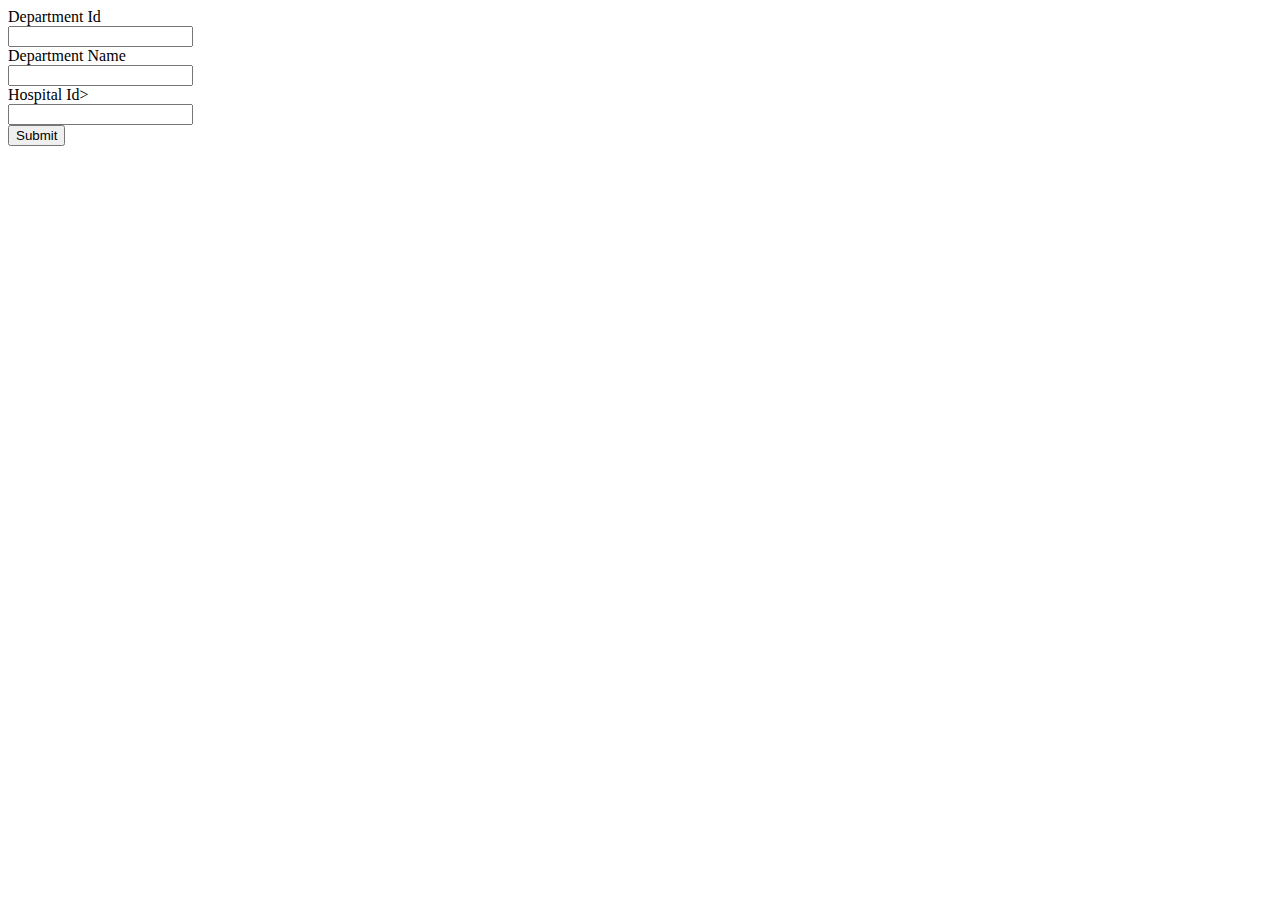
<file: adds/adddepartment.html>
<!DOCTYPE html>
<html lang = "en">
<head>
    <meta charset = "UTF-8">
    <meta http-equiv = "X-UA-Compatible" content = "IE=edge">
    <meta name = "viewport" content = "width=device-width, initial-scale=1">
    <title>Add Department</title>
    <link rel = "icon" href = "img/logo.png" type = "image/x-icon">
</head>

    <body>
        <form action ="../php/dep.php" method="post">
        <label>Department Id</label><br>
        <input type="text" name="DepId"><br>
        <label>Department Name</label><br>
        <input type="text" name="DepName"><br>
        <label>Hospital Id><br>
        <input type="text" name="HId"><br>



            <input type = "submit" class ="button">

        </form>

    </body>

</html>
</file>
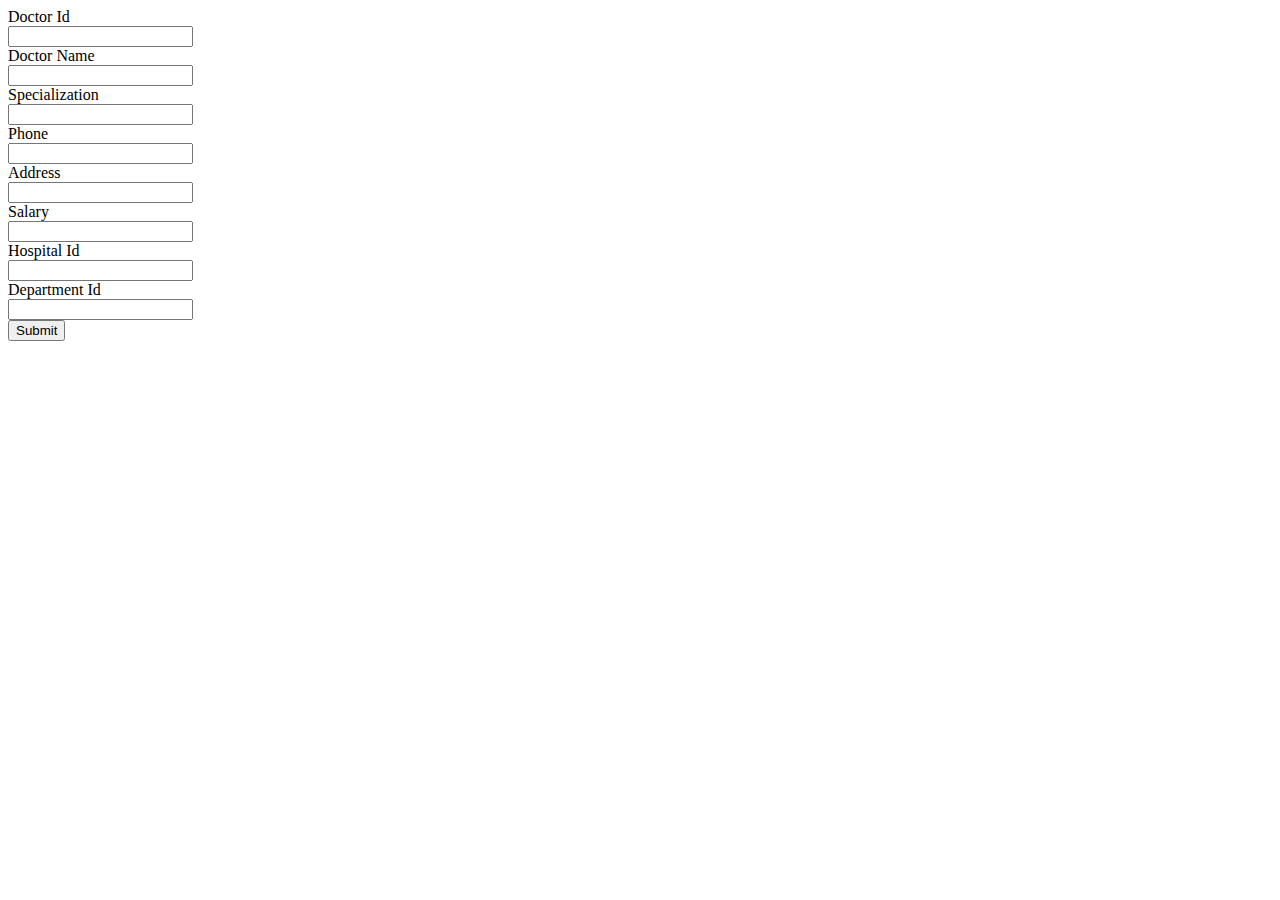
<file: adds/adddoctor.html>
<!DOCTYPE html>
<html lang="en">
  <head>
    <meta charset="UTF-8" />
    <meta http-equiv="X-UA-Compatible" content="IE=edge" />
    <meta name="viewport" content="width=device-width, initial-scale=1" />
    <title>Add Bill</title>
    <link rel="icon" href="img/logo.png" type="image/x-icon" />
  </head>

  <body>
    <form action="../php/doc.php" method="post">
      <label>Doctor Id</label><br />
      <input type="text" name="DId" /><br />
      <label>Doctor Name</label><br />
      <input type="text" name="DName" /><br />
      <label>Specialization</label><br />
      <input type="text" name="Specialization" /><br />
      <label>Phone</label><br />
      <input type="text" name="DPhone" /><br />
      <label>Address</label><br />
      <input type="text" name="DAddress" /><br />
      <label>Salary</label><br />
      <input type="text" name="DSalary" /><br />
      <label>Hospital Id</label><br />
      <input type="text" name="HId" /><br />
      <label>Department Id</label><br />
      <input type="text" name="DepId" /><br />

      <input type="submit" class="button" />
    </form>
  </body>
</html>
</file>
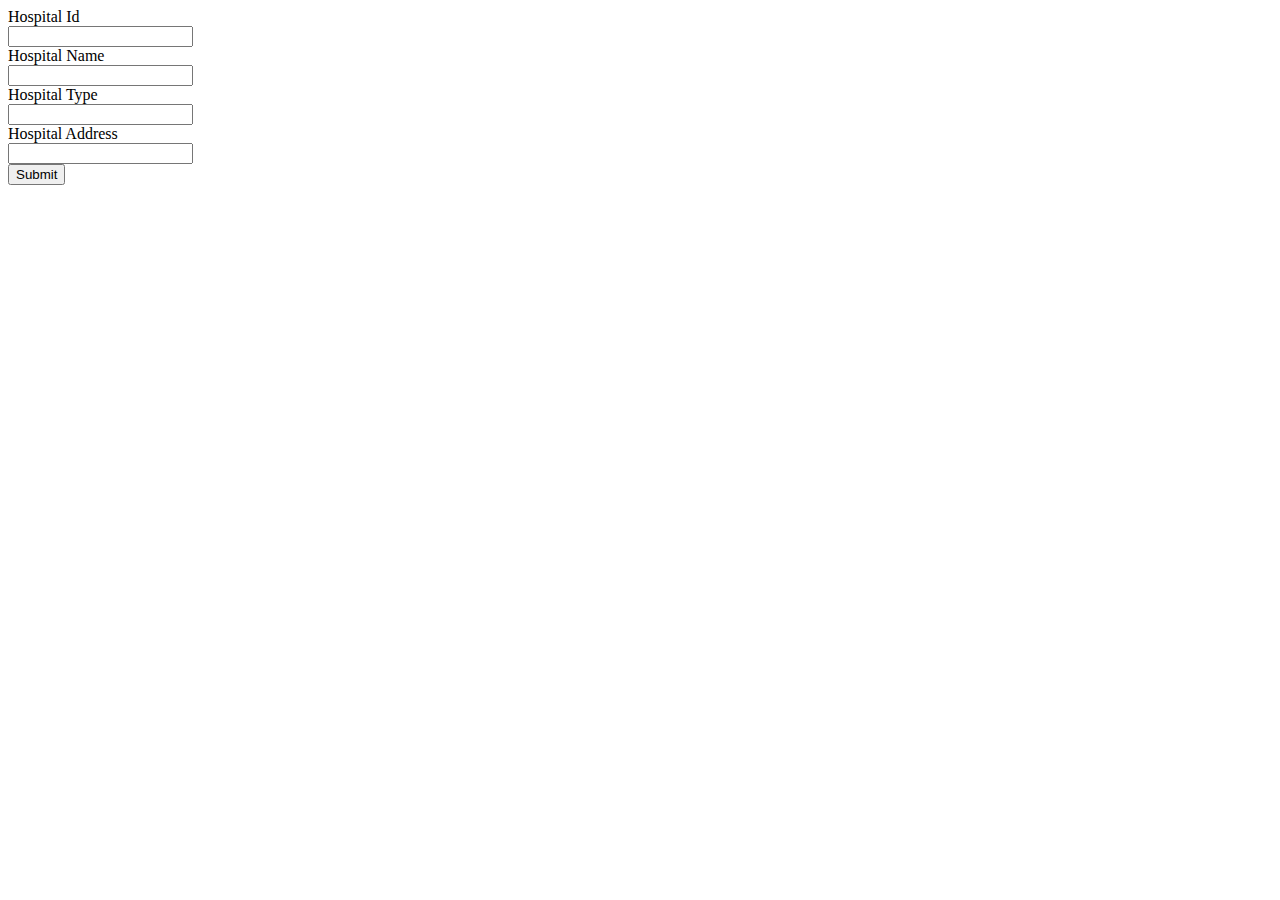
<file: adds/addhospital.html>
<!DOCTYPE html>
<html lang = "en">
<head>
    <meta charset = "UTF-8">
    <meta http-equiv = "X-UA-Compatible" content = "IE=edge">
    <meta name = "viewport" content = "width=device-width, initial-scale=1">
    <title>Add Hospital</title>
    <link rel = "icon" href = "img/logo.png" type = "image/x-icon">
</head>

<body>
    <form action ="../php/hospital.php" method="post">
    <form method="post">
        <label>Hospital Id</label><br>
        <input type="text" name="HId"><br>
        <label>Hospital Name</label><br>
        <input type="text" name="HName"><br>
        <label>Hospital Type</label><br>
        <input type="text" name="HType"><br>
        <label>Hospital Address</label><br>
        <input type="text" name="HAddress"><br>



    

    <input type = "submit" class ="button">

</form>

</body>

</html>
</file>
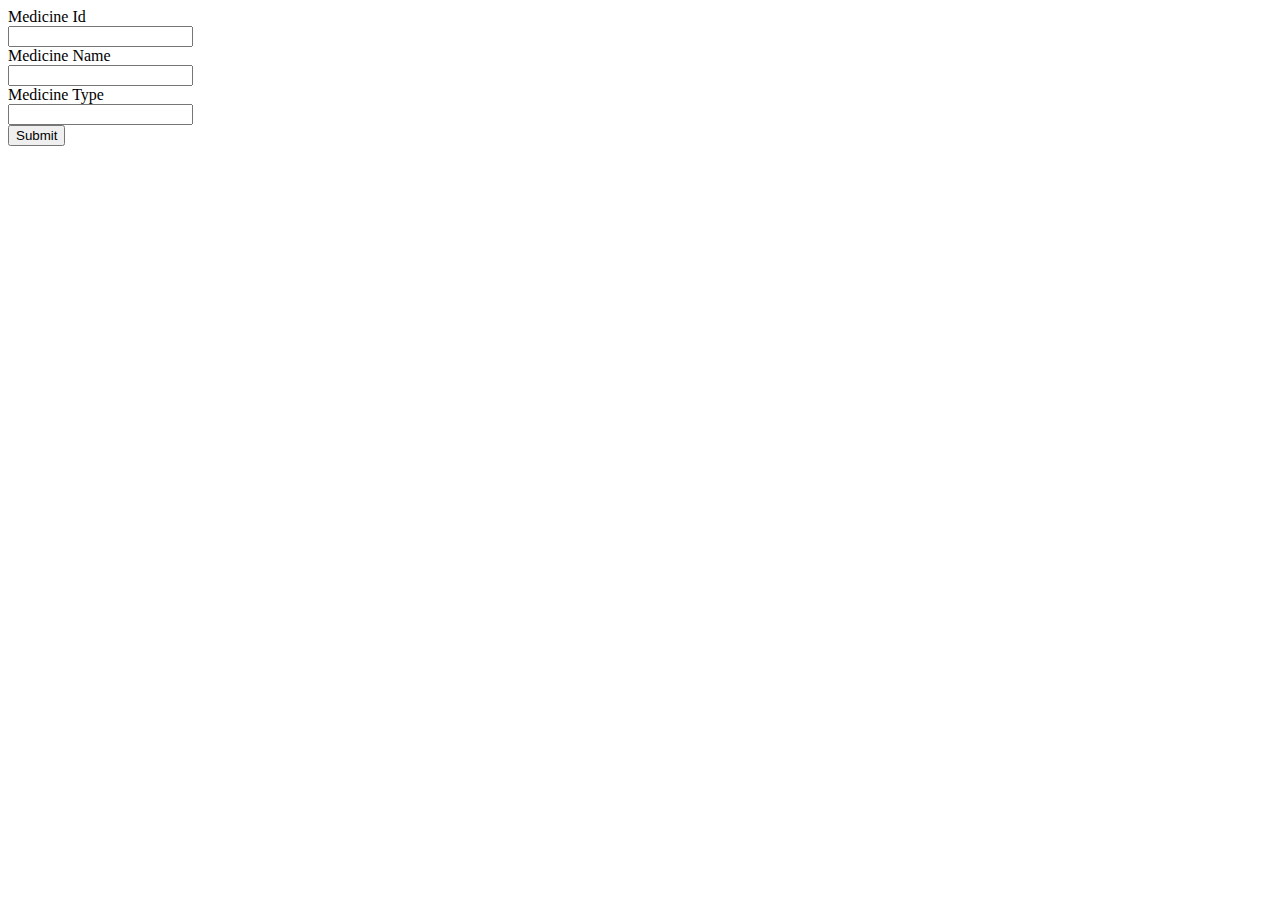
<file: adds/addmedicine.html>
<!DOCTYPE html>
<html lang = "en">
<head>
    <meta charset = "UTF-8">
    <meta http-equiv = "X-UA-Compatible" content = "IE=edge">
    <meta name = "viewport" content = "width=device-width, initial-scale=1">
    <title>Add Medicine</title>
    <link rel = "icon" href = "img/logo.png" type = "image/x-icon">
</head>

<body>

    <form action ="../php/med.php" method="post">
        <label>Medicine Id</label><br>
        <input type="text" name="MId"><br>
        <label>Medicine Name</label><br>
        <input type="text" name="MName"><br>
        <label>Medicine Type<br>
        <input type="text" name="MType"><br>


    

    <input type = "submit" class ="button">

    </form>

</body>

</html>
</file>
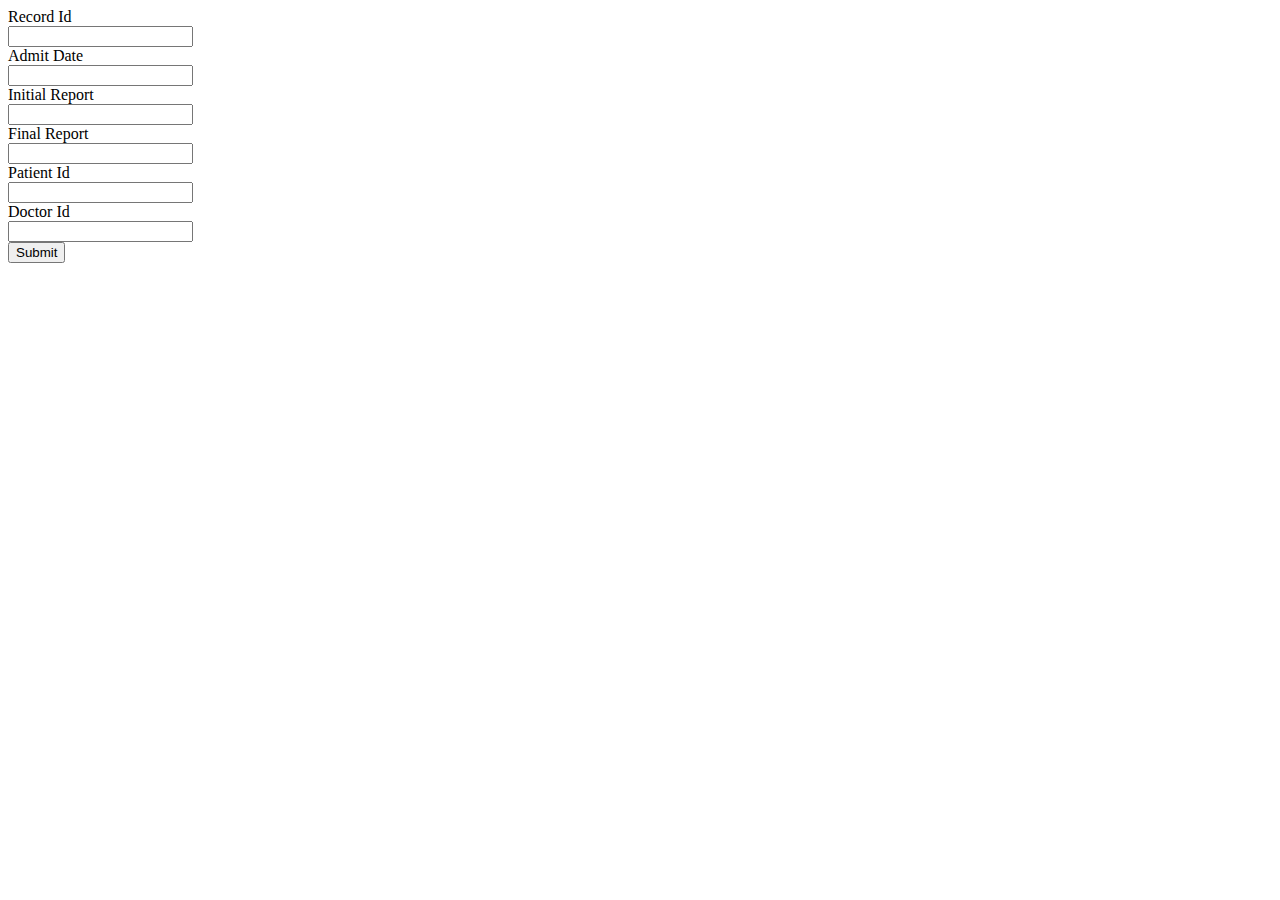
<file: adds/addmr.html>
<!DOCTYPE html>
<html lang="en">
  <head>
    <meta charset="UTF-8" />
    <meta http-equiv="X-UA-Compatible" content="IE=edge" />
    <meta name="viewport" content="width=device-width, initial-scale=1" />
    <title>Add Bill</title>
    <link rel="icon" href="img/logo.png" type="image/x-icon" />
  </head>

  <body>
    <form action="../php/mr.php" method="post">
      <label>Record Id</label><br />
      <input type="text" name="RId" /><br />
      <label>Admit Date</label><br />
      <input type="text" name="AdmitDate" /><br />
      <label>Initial Report</label><br />
      <input type="text" name="IReport" /><br />
      <label>Final Report</label><br />
      <input type="text" name="FReport" /><br />
      <label>Patient Id</label><br />
      <input type="text" name="PId" /><br />
      <label>Doctor Id</label><br />
      <input type="text" name="DId" /><br />

      <input type="submit" class="button" />
    </form>
  </body>
</html>
</file>
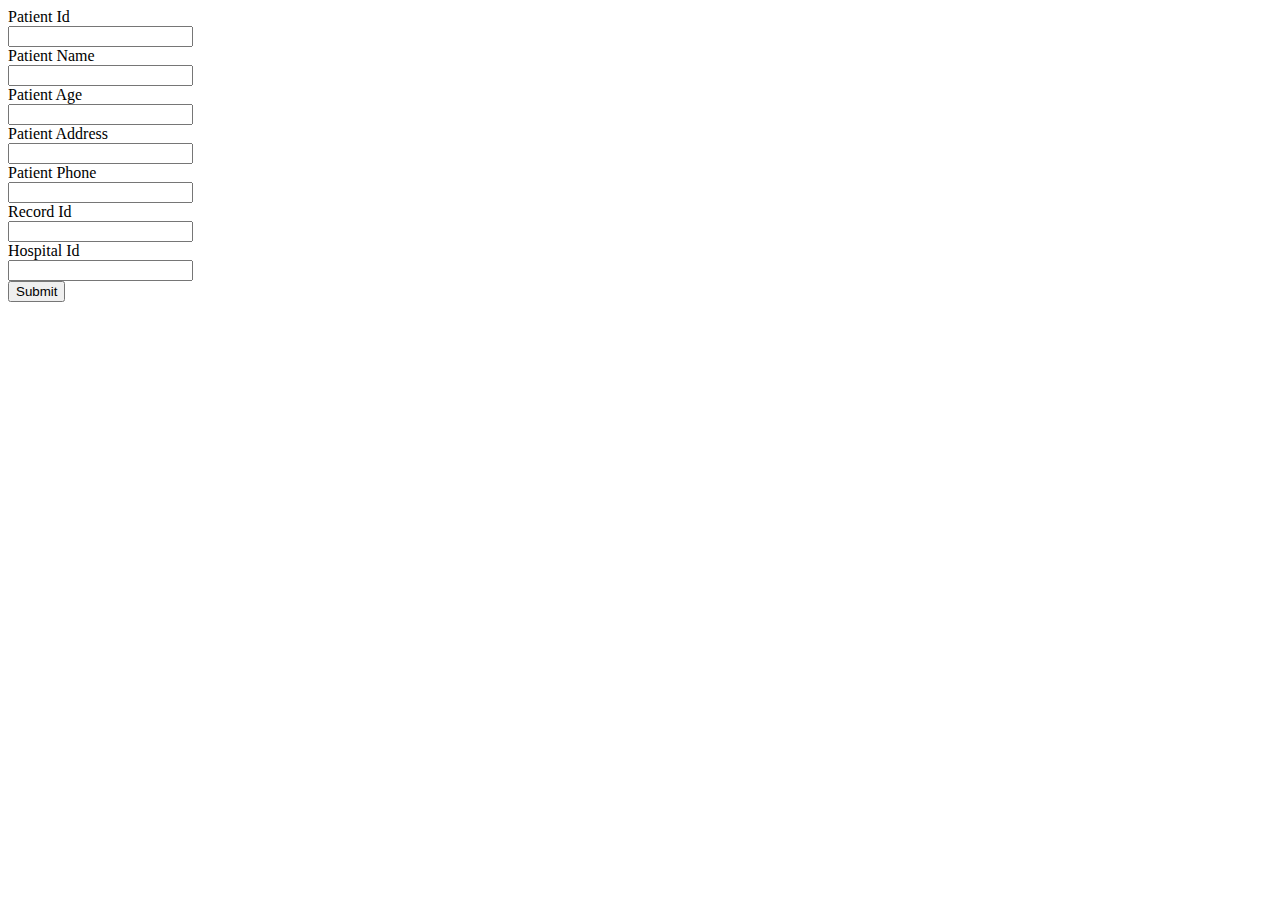
<file: adds/addpatient.html>
<!DOCTYPE html>
<html lang="en">
  <head>
    <meta charset="UTF-8" />
    <meta http-equiv="X-UA-Compatible" content="IE=edge" />
    <meta name="viewport" content="width=device-width, initial-scale=1" />
    <title>Add Patient</title>
    <link rel="icon" href="img/logo.png" type="image/x-icon" />
  </head>

  <body>
    <form action="../php/patient.php" method="post">
      <label>Patient Id</label><br />
      <input type="text" name="PId" /><br />
      <label>Patient Name</label><br />
      <input type="text" name="PName" /><br />
      <label>Patient Age</label><br />
      <input type="text" name="PAge" /><br />
      <label>Patient Address</label><br />
      <input type="text" name="PAddress" /><br />
      <label>Patient Phone</label><br />
      <input type="text" name="PPhone" /><br />
      <label>Record Id</label><br />
      <input type="text" name="RId" /><br />
      <label>Hospital Id</label><br />
      <input type="text" name="HId" /><br />

      <input type="submit" class="button" />
    </form>
  </body>
</html>
</file>
